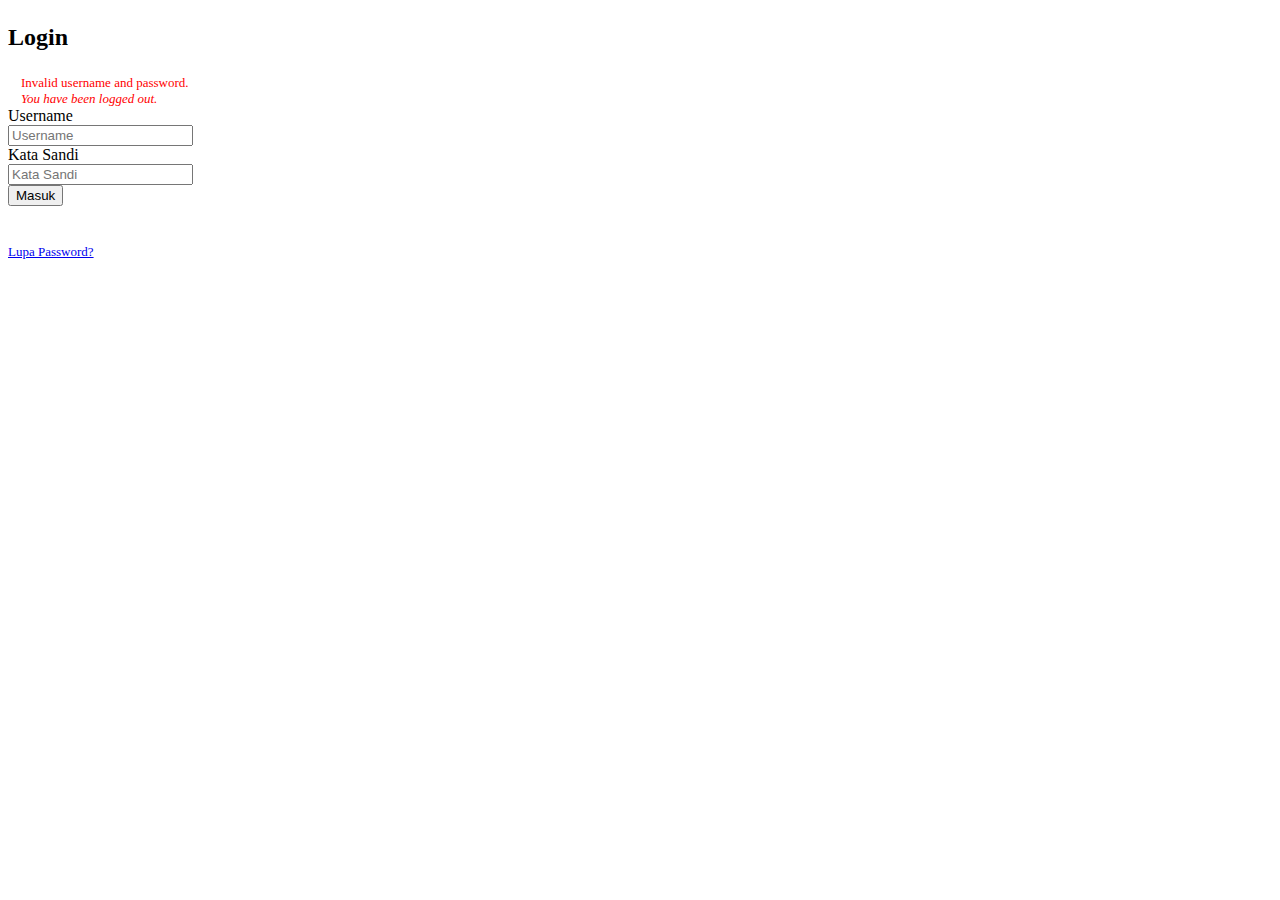
<file: target/classes/templates/index.html>
<!DOCTYPE html>
<html xmlns="http://www.w3.org/1999/xhtml" xmlns:th="http://www.thymeleaf.org" xmlns:sec="http://www.thymeleaf.org/thymeleaf-extras-springsecurity3">
<head th:replace="fragments/fragment :: head">
</head>

<body>
	<header id="header" th:replace="fragments/fragment :: header">
	</header>
		
	<section id="hero">
		<div class="hero-container">

			<div class="container custom-frm text-left" th:if="${#httpServletRequest.remoteUser}==null">
				<div class="row">
					<div class="col-md-8 col-md-offset-2 col-center"
						style="margin: 0 auto;">
						<div class="box" style="margin-top: 15px;">
							<div class="section-header">
								<h3 class="section-title" style="font-size: 24px;">Login</h3>
							</div>

								<div th:if="${param.error}" style="font-size: 13px;color: red;padding-left: 13px;">
										Invalid username and password.
								</div>
								<div th:if="${param.logout}" style="font-size: 13px;color: red;padding-left: 13px;">
									<i>You have been logged out.</i>
								</div>
							<div class="panel-body">
								<form th:action="@{/login}" class="form-horizontal" role="form" method="POST">
									<div class="form-group">
										<label for="username" class="col-md-4 control-label">Username</label>
										<div class="col-md-12">
											<div class="input-group">
												<span class="input-group-addon"><i class="fa fa-user"></i>
												</span> <input type="text" class="form-control"
													placeholder="Username" name="username" />

											</div>
										</div>
									</div>

									<div class="form-group">
										<label for="password" class="col-md-4 control-label">Kata
											Sandi</label>
										<div class="col-md-12">
											<div class="input-group">
												<span class="input-group-addon"><i class="fa fa-lock"></i>
												</span> <input type="password"
													placeholder="Kata Sandi" class="form-control"
													name="password" />
											</div>
										</div>

									</div>
									<div class="col-md-12">
										<button type="submit" class="btn btn-primary"
											style="margin-top: 0px !important; margin-left: 0px;">
											<i class="fa fa-btn fa-sign-in"></i> Masuk
										</button>
									</div>
									<div class="col-md-12 row">
										<BR></BR>
										
									</div>
									<div class="col-md-12">
										<a href="#" class="btn-link"
											onclick="forgotPassword();return false;"
											style="font-size: 13px;">Lupa Password?</a>
									</div>
								</form>
							</div>
						</div>
					</div>
				</div>
			</div>
			</div>
	</section>
</body>
</html>
</file>
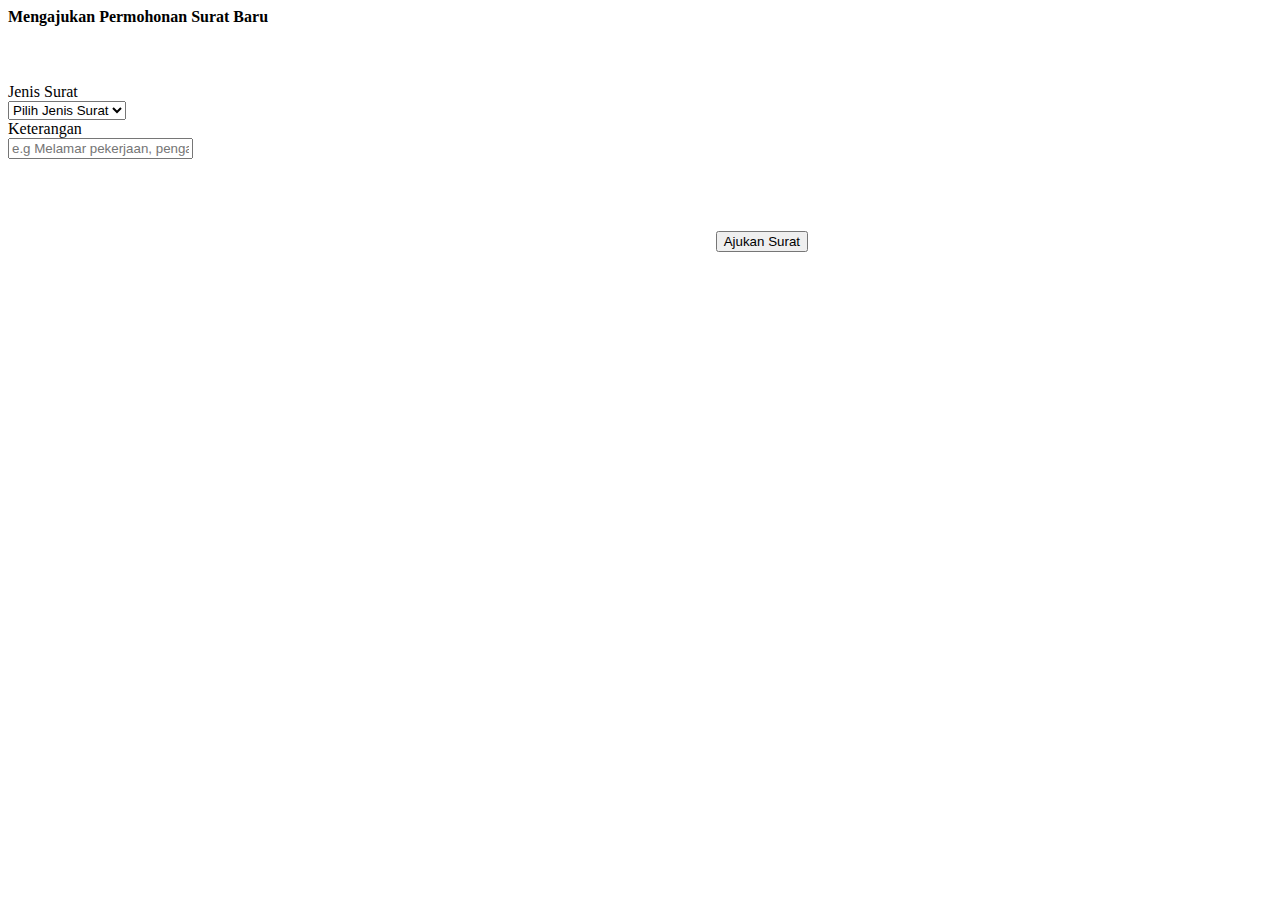
<file: target/classes/templates/ajukanSurat.html>
<html xmlns:th="http://www.thymeleaf.org">
<head th:replace="fragments/fragment :: head">
</head>
<body>
<header id="header2" th:replace="fragments/fragment2 :: header2">
</header>
	<section id="heroV2">
		<div class="hero-container">
			<div class="row justify-content-md-center">
				<div th:replace="fragments/fragment2 :: left-info"></div>
				<div class="col-md-8">
					<h4>Mengajukan Permohonan Surat Baru</h4>
					
					<div id="error_msg" th:if="${error != null}" >
						<label th:text="${error}" style="color:D8000C;"></label>
					</div><br></br>
					
					<form action="/pengajuan/tambah/submit" th:object="${pengajuanSurat}" method="post" style="width:800px">	
						
						<div class="form-group row">
						    <label for="jenisSurat" class="col-sm-2 col-form-label">Jenis Surat</label>
						    <div class="col-sm-7">
					  		  	<select class="form-control" id="jenisSurat" name="jenisSurat" th:field="*{id_jenis_surat}">
					  		  		<option value="0">Pilih Jenis Surat</option>
				 					<option th:each="jenisSurat : ${jenis_surats}" th:text="${jenisSurat.nama}" th:value="${jenisSurat.id}" ></option>
						  		</select>
							</div>
						</div>

						<div class="form-group row">
						    <label for="keterangan" class="col-sm-2 col-form-label">Keterangan</label>
						    <div class="col-sm-7">
						   		 	<input type="text" class="form-control input-sm" name="keterangan" placeholder="e.g Melamar pekerjaan, pengajuan beasiswa X" th:field="*{keterangan}" required = "true" />
							</div>
						</div>	
						
						<div class="form-group row" id="alasan" style="display:none;">
						    <label for="alasanIzin" class="col-sm-2 col-form-label">Alasan Izin</label>
						    <div class="col-sm-7">
						   		 	<input type="text" class="form-control input-sm" name="alasanIzin" placeholder="" th:field="*{alasan_izin}"  />
							</div>
						</div>	
						
						<div class="form-group row" id="tanggal" style="display:none;">
						    <label for="tanggalIzin" class="col-sm-2 col-form-label">Tanggal Izin</label>
						    <div class="col-sm-3">
						   		 	<input type="date" class="form-control input-sm" name="tgl_mulai_izin" placeholder="" th:field="*{tgl_mulai_izin}" />
						   	</div>
						   	<p>s/d</p>
						   	<div class="col-sm-3">
						   		 	<input type="date" class="form-control input-sm" name="tgl_sls_izin" placeholder="" th:field="*{tgl_sls_izin}" />
							</div>
						</div> <br></br>
						
						<div class="form-group row" id="matkul" style="display:none;">
						    <label for="mataKuliah" class="col-sm-2 col-form-label">Mata Kuliah</label>
						    <div class="col-sm-9">
								<table id="matkul-table" class="stripe table-hover order-column"
									style="width: 100%">
									<thead>
										<tr>
											<th>ID</th>
											<th>Kode Mata Kuliah</th>
											<th>Nama Mata Kuliah</th>
											<th>Pilih Mata Kuliah</th>
										</tr>
									</thead>
									<tbody>
										<tr th:each="item, iterationStatus: ${mata_kuliah}"
											th:class="${iterationStatus.odd}?'odd'">
											<td th:text="${item.id}"></td>
											<td th:text="${item.kode_matkul}"></td>
											<td th:text="${item.nama_matkul}"></td>
											<td style="text-align:center;"><input type="radio" name="id_matkul" th:value="${item.id}" th:field="*{id_matkul_terkait}" /></td>
										</tr>
									</tbody>
								</table>
							</div>	
						</div> <br></br>
						
						<div>
							<button type="submit" class="btn btn-primary" style="float: right;">Ajukan Surat</button>
						</div>				
						
					</form>
				</div>
			</div>
		</div>
	</section>
	<footer id="footer" th:replace="fragments/fragment :: footer">
	</footer>
</body>
<script th:inline="javascript">
	$(document).ready(function() {
		$('#matkul-table').DataTable();
	});
	
	$('#jenisSurat').on('change', function() {
		  if($("#jenisSurat").val() == 1 || $("#jenisSurat").val() == 2 ) {
		    $('#alasan').show();
		    $('#tanggal').show();
		    $('#matkul').show();
		  } else {
			$('#alasan').hide();
			$('#tanggal').hide();
			$('#matkul').hide();
		  }
		});
</script>
</html>
</file>
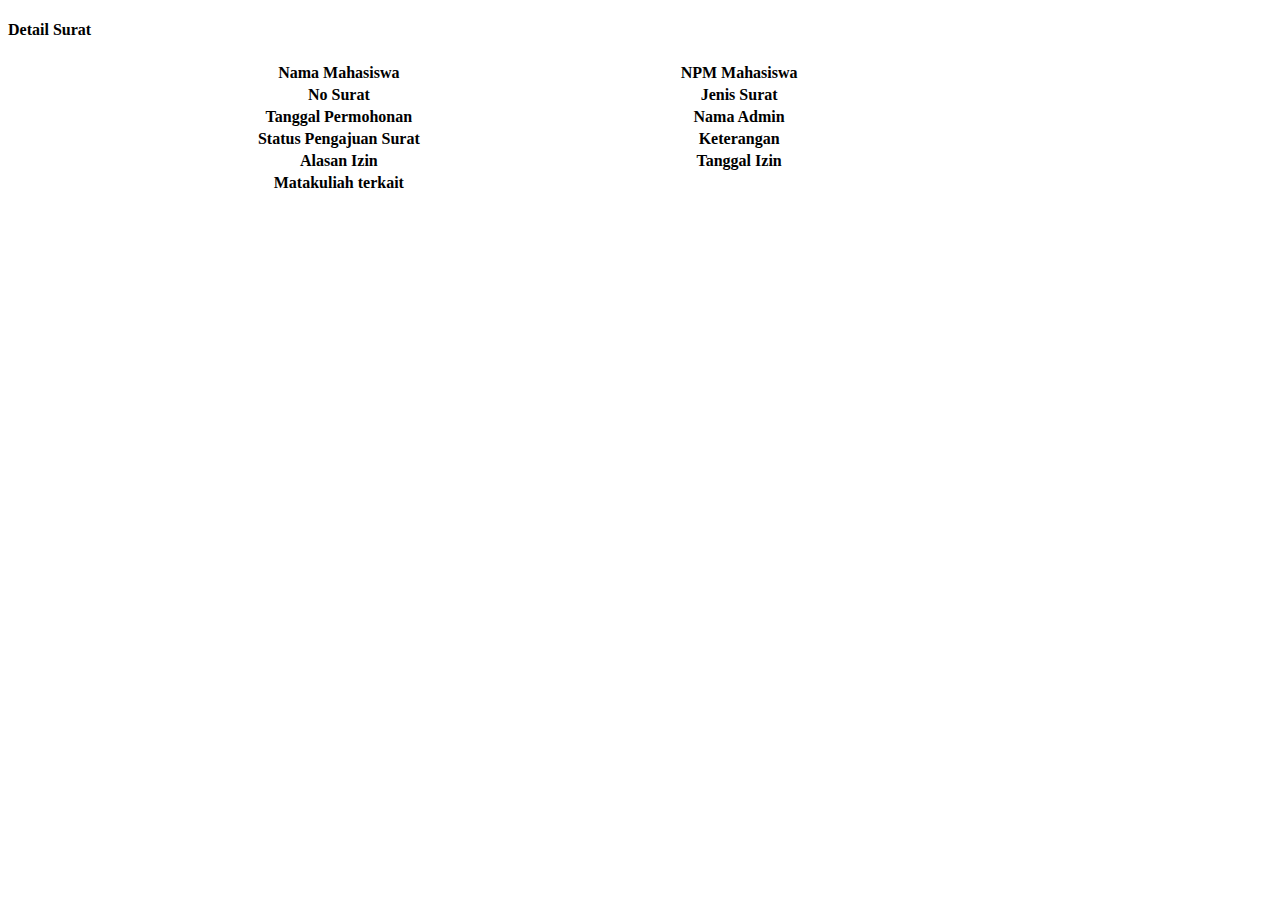
<file: target/classes/templates/detailPengajuanSurat.html>
<!DOCTYPE html>
<html xmlns:th="http://www.thymeleaf.org">
<head th:replace="fragments/fragment :: head">
</head>

<body>

	<header id="header2" th:replace="fragments/fragment2 :: header2">
	</header>

	<section id="heroV2">

		<div class="hero-container">
			<div class="row justify-content-md-center">

				<div th:replace="fragments/fragment2 :: left-info"></div>


				<div class="col-md-8">
					<div id="error_msg" th:if="${error != null}" >
						<label th:text="${error}" style="color:D8000C;"></label>
					</div>
					
					<div id="sukses_msg" th:if="${sukses != null}" >
						<label th:text="${sukses}" style="color:#4F8A10;"></label>
					</div>
					
					<h4>Detail Surat</h4>
					<input type="hidden" th:value="${surat.id}" id="pengajuan_surat_id" />
					<input type="hidden" th:value="${surat.id_status_surat}" id="id_status_surat"/>
					<table class="table" id="table_custom">
						<tbody>
							<tr>
								<th>Nama Mahasiswa</th>
								<td th:text="${nama}"></td>
								<th width="15%">NPM Mahasiswa</th>
								<td th:text="${surat.username_pengaju}"></td>
							</tr>
							<tr>
								<th>No Surat</th>
								<td th:text="${surat.no_surat}"></td>
								<th>Jenis Surat</th>
								<td id="jenis_surat" th:value="${surat.id_jenis_surat}" th:text="${jenis_surat}"></td>
							</tr>
							<tr>
								<th>Tanggal Permohonan</th>
								<td th:text="${surat.tgl_mohon}"></td>
								<th>Nama Admin</th>
								<td th:text="${nama_admin}"></td>
							</tr>
							<tr>
								<th>Status Pengajuan Surat</th>
								<td id="status"><label th:text="${status_surat}"></label> <i
									class="fa fa-edit" id="btn-edit"></i></td>
								<th>Keterangan</th>
								<td th:text="${surat.keterangan}"></td>
							</tr>
							<tr>
								<th>Alasan Izin</th>
								<td th:text="${surat.alasan_izin}"></td>
								<th>Tanggal Izin</th>
								<td th:text="${surat.tgl_mulai_izin}"></td>
							</tr>
							<tr>
								<th>Matakuliah terkait</th>
								<td colspan="3" th:text="${nama_matkul}"></td>

							</tr>

						</tbody>
					</table>

					<div id="upload" style="display:none; border: 1px solid black; border-style: dotted; padding: 15px; border-radius: 14px;font-size: 14px;">
						<label style="font-weight: bolder;">Unggah surat yang telah selesai</label>
						<form method="POST" enctype="multipart/form-data" action="/pengajuan/upload">
							<table>
								<tr>
									<td>File to upload:</td>
									<td><input type="file" name="file" /></td>
								</tr>
								<tr>
									<td></td>
									<td><input id="btn-upload" type="submit" value="Upload" /></td>
								</tr>
							</table>
						</form>
					</div>

				</div>
			</div>
		</div>


	</section>

	<footer id="footer" th:replace="fragments/fragment :: footer">
	</footer>
</body>
<script th:inline="javascript">

	$(document)
			.ready(
					function() {
						if($.inArray($("#jenis_surat").attr("value"), ['3','4','5']) >= 0)
						{
							if($("#id_status_surat").val() == '4'){
								$("#upload").show();
							}
							
						} else {
							$("#upload").css("display","none");
						}

						
						$(".fa-edit")
								.click(
										function() {
											$(".fa-edit").remove();
											var html = '<select class="form-control" id="status_surat">'
													+ '<option value="">--Pilih Status--</option>'
													+ ' <option value="1">Baru Diajukan</option>'
													+ ' <option value="2">Ditolak</option>'
													+ ' <option value="3">Diproses</option>'
													+ ' <option value="4">Selesai</option>'
													+ ' </select>';
											$("#status").append(html);
											$("#status_surat").css("font-size","13px");
										});

						$(document)
								.on(
										"change",
										"#status_surat",
										function(val) {
											console.log(this.value);
											if (confirm("Apakah Anda yakin ingin mengubah status surat?")) {
												var id_pengajuan_surat = $("#pengajuan_surat_id").val();
												
												window.location
														.replace("/pengajuan/ubah/"
																+ id_pengajuan_surat
																+ "/"
																+ this.value);
											}

										})
					});
</script>
</html>
</file>
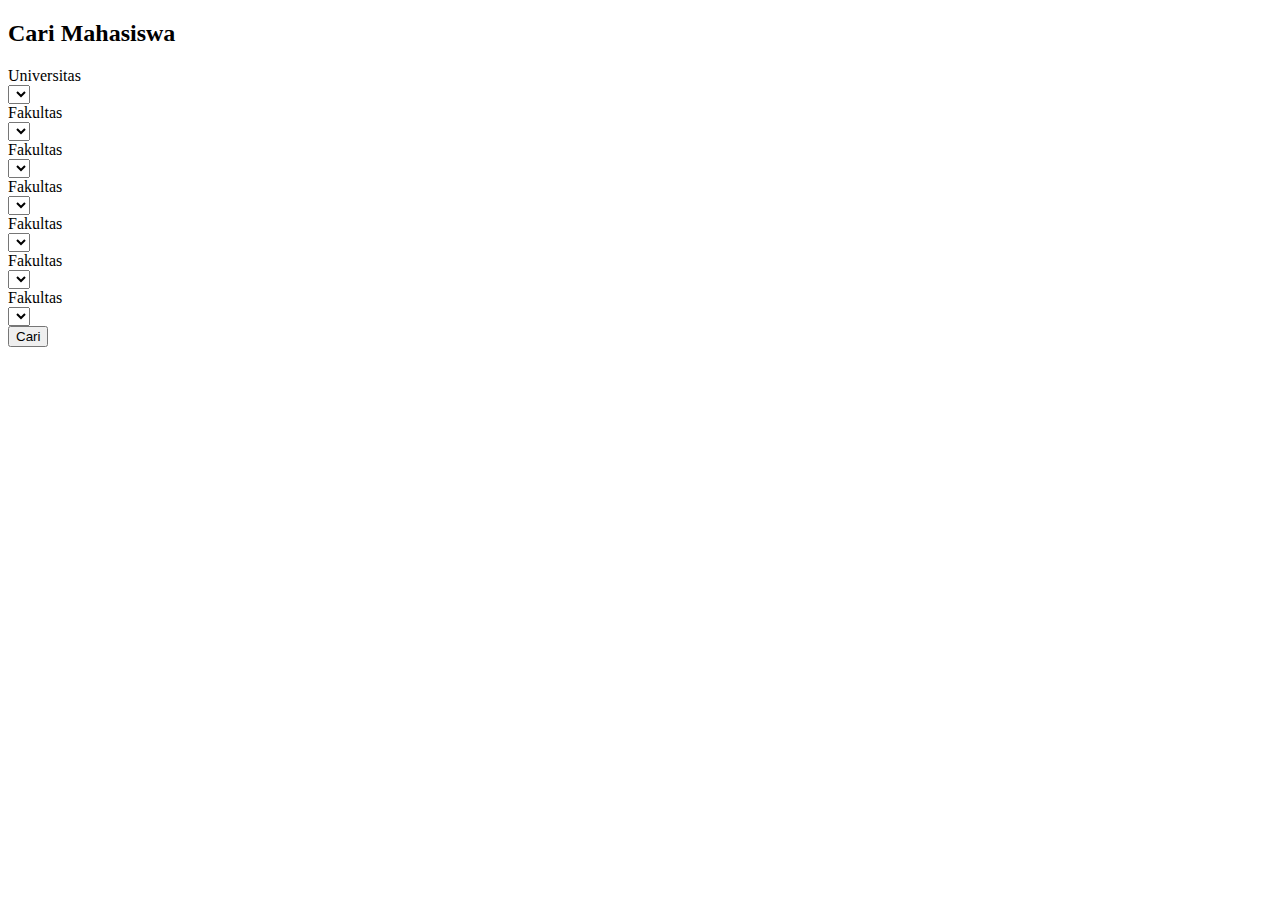
<file: target/classes/templates/listSurat.html>
<!DOCTYPE html>
<html xmlns:th="http://www.thymeleaf.org">
<head th:replace="fragments/fragment :: head">
</head>

<body>

	<header id="header2" th:replace="fragments/fragment2 :: header2">
	</header>

	<section id="heroV2">
    <div class="hero-container">
      <div class="row justify-content-md-center">
      <div class="col-md-10">
      		<h2>Cari Mahasiswa</h2>
      		<form action="/mahasiswa/cari2" method="GET">
			  
			  <div class="form-group row">
			    <label for="tahun" class="col-sm-2 col-form-label">Universitas</label>
			    <div class="col-sm-6">
		  		  	<select class="form-control" id="univ" name="univ">
  						<option th:each="univ : ${univSelected}" th:value="${univ.id}" th:text="${univ.nama_univ}"></option>
    
			  		</select>
			    </div>
			  </div>
			  <div class="form-group row">
			    <label for="tahun" class="col-sm-2 col-form-label">Fakultas</label>
			    <div class="col-sm-6">
		  		  	<select class="form-control" id="fakultas" name="fakultas">
  						<option th:each="fak : ${fakultas}" th:value="${fak.id}" th:text="${fak.nama_fakultas}"></option>
			  		</select>
			    </div>
			  </div>
			  			  <div class="form-group row">
			    <label for="tahun" class="col-sm-2 col-form-label">Fakultas</label>
			    <div class="col-sm-6">
		  		  	<select class="form-control" id="fakultas" name="fakultas">
  						<option th:each="fak : ${fakultas}" th:value="${fak.id}" th:text="${fak.nama_fakultas}"></option>
    
			  		</select>
			    </div>
			  </div>
			  
			  			  <div class="form-group row">
			    <label for="tahun" class="col-sm-2 col-form-label">Fakultas</label>
			    <div class="col-sm-6">
		  		  	<select class="form-control" id="fakultas" name="fakultas">
  						<option th:each="fak : ${fakultas}" th:value="${fak.id}" th:text="${fak.nama_fakultas}"></option>
    
			  		</select>
			    </div>
			  </div>
			  
			  			  <div class="form-group row">
			    <label for="tahun" class="col-sm-2 col-form-label">Fakultas</label>
			    <div class="col-sm-6">
		  		  	<select class="form-control" id="fakultas" name="fakultas">
  						<option th:each="fak : ${fakultas}" th:value="${fak.id}" th:text="${fak.nama_fakultas}"></option>
    
			  		</select>
			    </div>
			  </div>
			  
			  			  <div class="form-group row">
			    <label for="tahun" class="col-sm-2 col-form-label">Fakultas</label>
			    <div class="col-sm-6">
		  		  	<select class="form-control" id="fakultas" name="fakultas">
  						<option th:each="fak : ${fakultas}" th:value="${fak.id}" th:text="${fak.nama_fakultas}"></option>
    
			  		</select>
			    </div>
			  </div>
			  	<div class="form-group row">
			    <label for="tahun" class="col-sm-2 col-form-label">Fakultas</label>
			    <div class="col-sm-6">
		  		  	<select class="form-control" id="fakultas" name="fakultas">
  						<option th:each="fak : ${fakultas}" th:value="${fak.id}" th:text="${fak.nama_fakultas}"></option>
			  		</select>
			    </div>
			  </div>
			  <div class="form-group row">
			   	<button type="submit" class="btn btn-primary" value="Submit">Cari</button>
			  </div>
			</form>
      	</div>
      </div>
    </div>
  </section>
	
	<footer id="footer" th:replace="fragments/fragment :: footer">
	</footer>
</body>
</html>
</file>
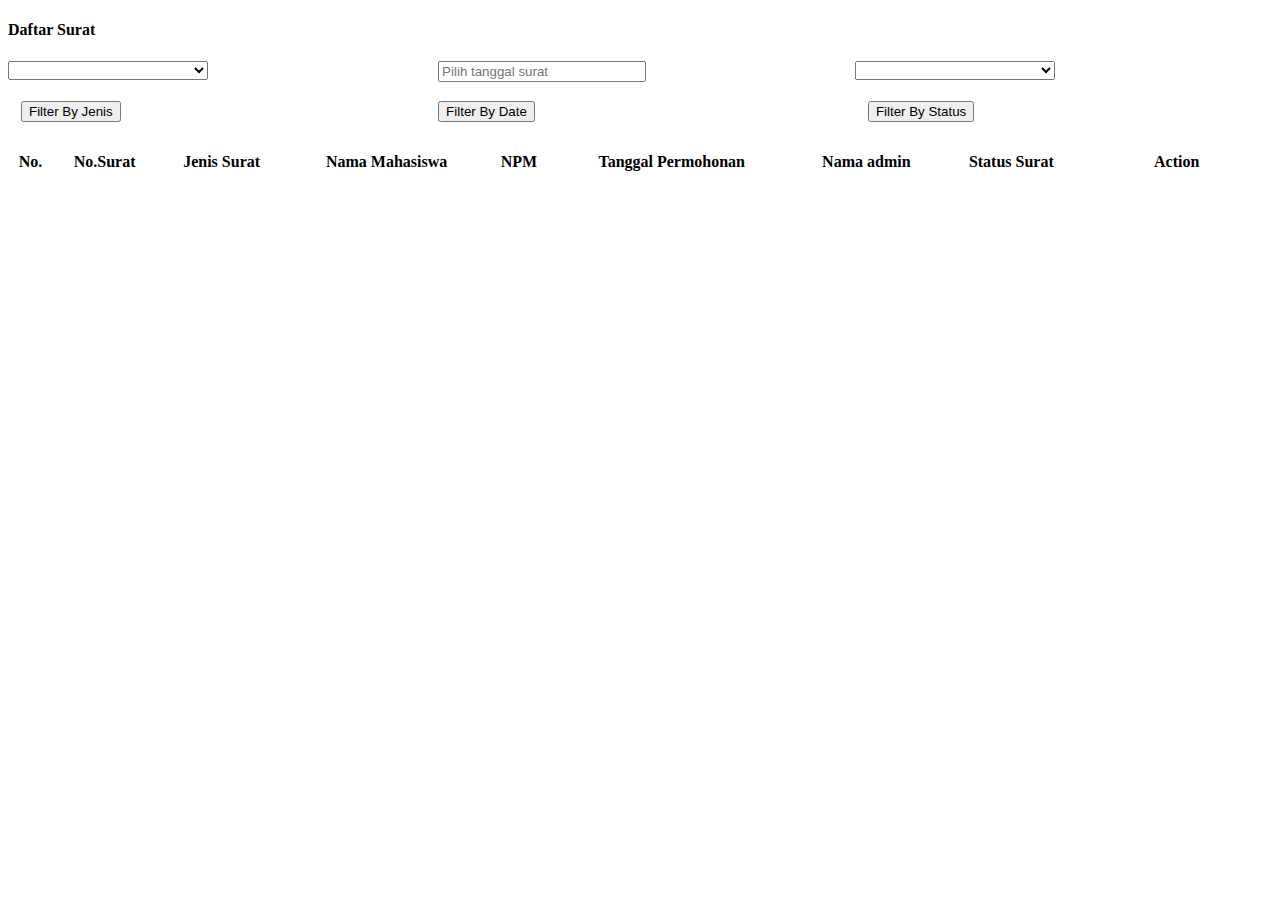
<file: target/classes/templates/riwayatSurat.html>
<!DOCTYPE html>
<html xmlns:th="http://www.thymeleaf.org">
<head th:replace="fragments/fragment :: head">
</head>

<body>

	<header id="header2" th:replace="fragments/fragment2 :: header2">
	</header>

	<section id="heroV2">
		<div class="hero-container">
			<div class="row justify-content-md-center">
				<div th:replace="fragments/fragment2 :: left-info"></div>
				<div class="col-md-8">
					<h4>Daftar Surat</h4>
					<div id="container_d">
						<div id="left">
<!-- 							<form action="/pengajuan/viewall/filterByJenis" method="get">  -->
<!-- 							<div class="form-group col-5">  -->
<!-- 								 <label>Pilih Jenis Surat</label> -->
								<select id="jenis" name="jenis" class="form-control custom-select" style="margin-bottom:10px;width:200px;">
									<option th:each="jenis, i:${jenisSurat}" value="${jenis.id}" th:value="${jenis.id}" th:text="${jenis.nama}"></option>
								</select>
								<input type="hidden" id="jenis_surat" name="jenis_surat"> </input>
<!-- 							 </div> -->
<!-- 							<button class="btn btn-primary" type="submit" role="button">Filter</button>  -->
<!-- 							</form>  -->
<!-- 						<input type="text" class="form-control" placeholder="Pilih jenis surat" style="margin-bottom:10px;width:200px;margin-left:13px;" /> -->
						</div>
						
<!-- 						<div class="container" style="margin-top:40px;"> -->
				
						
						<div id="center">
							<input type="text" class="form-control" name="daterange" placeholder="Pilih tanggal surat" style="margin-bottom:10px;width:200px;margin-left:13px;" />
							<input type="hidden" id="tanggalAwal" name="tanggalAwal"> </input>
							<input type="hidden" id="tanggalAkhir" name="tanggalAkhir"> </input>
						</div>
						
						<div id="right">
							<select id="status_surat" class="form-control custom-select" name="status_surat" th:value="${lstStatus}" onchange="setStatus(this)" style="width:200px;">
								<div th:each="lstStatus,iterationStatus: ${lstStatus}" th:class="${iterationStatus.odd} ? 'odd'">
									<option id="kode_univ" name="kode_univ" value="${lstStatus.statusSurat.id}" th:text="${lstStatus.statusSurat.nama}" th:value="${lstStatus.statusSurat.id}"></option>
								</div>
								<input type="hidden" id="status_surat" name="status_surat"> </input>
							</select>
						</div>
					</div>
					
					<div id="container_d">
						<div id="left">
							<button type="button" class="btn btn-primary" id="filter_by_date_" name="filter_by_date_" onclick="filterByJenis()" style="margin-bottom:20px;margin-left:13px;margin-top:20px">Filter By Jenis</button>
						</div>
						
						<div id="center">
							<button type="button" class="btn btn-primary" id="filter_by_date" name="filter_by_date" onclick="filterByDate()" style="margin-bottom:20px;margin-left:13px;margin-top:20px">Filter By Date</button>
						</div>
						
						<div id="right">
							<button type="button" class="btn btn-primary" id="filter_by_status" name="filter_by_status" onclick="filterByStatus()" style="margin-bottom:20px;margin-left:13px;margin-top:20px">Filter By Status</button>
						</div>
					</div>
					
					
<!-- 					<div class="container" style="margin-top:30px;"> -->
<!-- 					<form action="viewall/filterByJenis" method="get"> -->
<!-- 					<div class="form-group col-5"> -->
<!-- 						<label>Pilih Jenis Surat</label> -->
<!-- 						<select class="custom-select" name="jenis"> -->
<!-- 							<option th:each="jenis, i:${jenisSurat}" th:value="${jenis.id}" th:text="${jenis.nama}"></option> -->
<!-- 						</select> -->
<!-- 					</div> -->
<!-- 					<button class="btn btn-primary" type="submit" role="button">Filter</button> -->
<!-- 					</form><br/> -->
<!-- 					</div> -->
					<div class="container" style="margin-top:30px;">
						<table id="student-table" class="stripe table-hover order-column"
							style="width: 100%">
							<thead>
								<tr>
									<th>No.</th>
									<th>No.Surat</th>
									<th>Jenis Surat</th>
									<th>Nama Mahasiswa</th>
									<th>NPM</th>
									<th>Tanggal Permohonan</th>
									<th>Nama admin</th>
									<th>Status Surat</th>
									<th>Action</th>
								</tr>
							</thead>
							<tbody>
								<tr th:each="item, iterationStatus: ${letter}"
									th:class="${iterationStatus.odd}?'odd'">
									<td th:text="${iterationStatus.count}"></td>
									<td th:text="${item.no_surat}"></td>
									<td th:text="${item.jenis_surat.nama}"></td>
									<td th:text="${item.username_pengaju}"></td>
									<td th:text="${item.accountMahasiswa.username}"></td>
									<td th:text="${item.tgl_mohon}"></td>
									<td th:text="${item.username_pegawai}"></td>
									<td th:text="${item.statusSurat.nama}"></td>
									<!-- 	        		<td> -->
									<!-- 	        			<a th:href="'/student/delete/' + ${student.npm}" >Detail</a> -->
									<!-- 	        		</td> -->
									<td width="15%;">
	 	        						<div>
	 	        							<a style="color: gray" th:href="'/pengajuan/riwayat/' + ${item.id}" class="btn"> <i class="fa fa-eye"></i></a>
										
											<a style="color: gray" th:if="${item.status_upload == 1}" th:href="'/pengajuan/download/' + ${item.id}" class="btn"> <i class="fa fa-download"></i></a>
										</div>
        							</td>
								</tr>
							</tbody>
						</table>
					</div>
				</div>
			</div>
		</div>
	</section>

	<footer id="footer" th:replace="fragments/fragment :: footer">
	</footer>
</body>
<script th:inline="javascript">
	$(function() {
		  $('input[name="daterange"]').daterangepicker({
		    opens: 'left',
		    autoUpdateInput: false
		  }, function(start, end, label) {
		    console.log("A new date selection was made: " + start.format('YYYY-MM-DD') + ' to ' + end.format('YYYY-MM-DD'));
		  });
		  
		  $('input[name="daterange"]').on('apply.daterangepicker', function(ev, picker) {
		      $(this).val(picker.startDate.format('MM/DD/YYYY') + ' - ' + picker.endDate.format('MM/DD/YYYY'));
		      $("#tanggalAwal").val(picker.startDate.format('YYYY-MM-DD'));
		      console.log("tanggal Awal : "+picker.startDate.format('YYYY-MM-DD'));
		      $("#tanggalAkhir").val(picker.endDate.format('YYYY-MM-DD'));
		      console.log("tanggal Akhir : "+picker.endDate.format('YYYY-MM-DD'));
		  });

		  $('input[name="daterange"]').on('cancel.daterangepicker', function(ev, picker) {
		      $(this).val('');
		  });
	});
	
	function filterByDate(){
		var tanggalAwal = $('#tanggalAwal').val();
		var tanggalAkhir = $('#tanggalAkhir').val();
		window.location.assign("/pengajuan/riwayat/filterByDate/"+tanggalAwal+"/"+tanggalAkhir);
	}
	
	function filterByStatus(selectObject){
		var status = $('#status_surat').val();
		window.location.assign("/pengajuan/riwayat/filterByStatus/"+status);
	}
	
	function filterByJenis(selectObject){
		var jenis = $('#jenis').val();
		console.log("jenis : "+jenis);
		window.location.assign("/pengajuan/riwayat/filterByJenis/"+jenis);
	}
	
	function setStatus(){
		var status = $('#status_surat').val();
		console.log("status : "+status);
	}
	
	$(document).ready(function() {
		$('#student-table').DataTable();
	}); 
</script>
<style>
	#container_d {
	   width:100%;
	   /*text-align:center;*/
	}
	
	#left {
	    float:left;
	    /*width:100px;*/
	    width:33%;
	    height: 20px;
	}
	
	#center {
	    display: inline-block;
	    /*margin:0 auto;*/
	   /* width:100px; */
	    width:33%;
	    height: 20px;
	}
	
	#right {
	    float:right;
	   /* width:100px; */
	    width:33%;
	    height: 20px;
	}
</style>
</html>
</file>
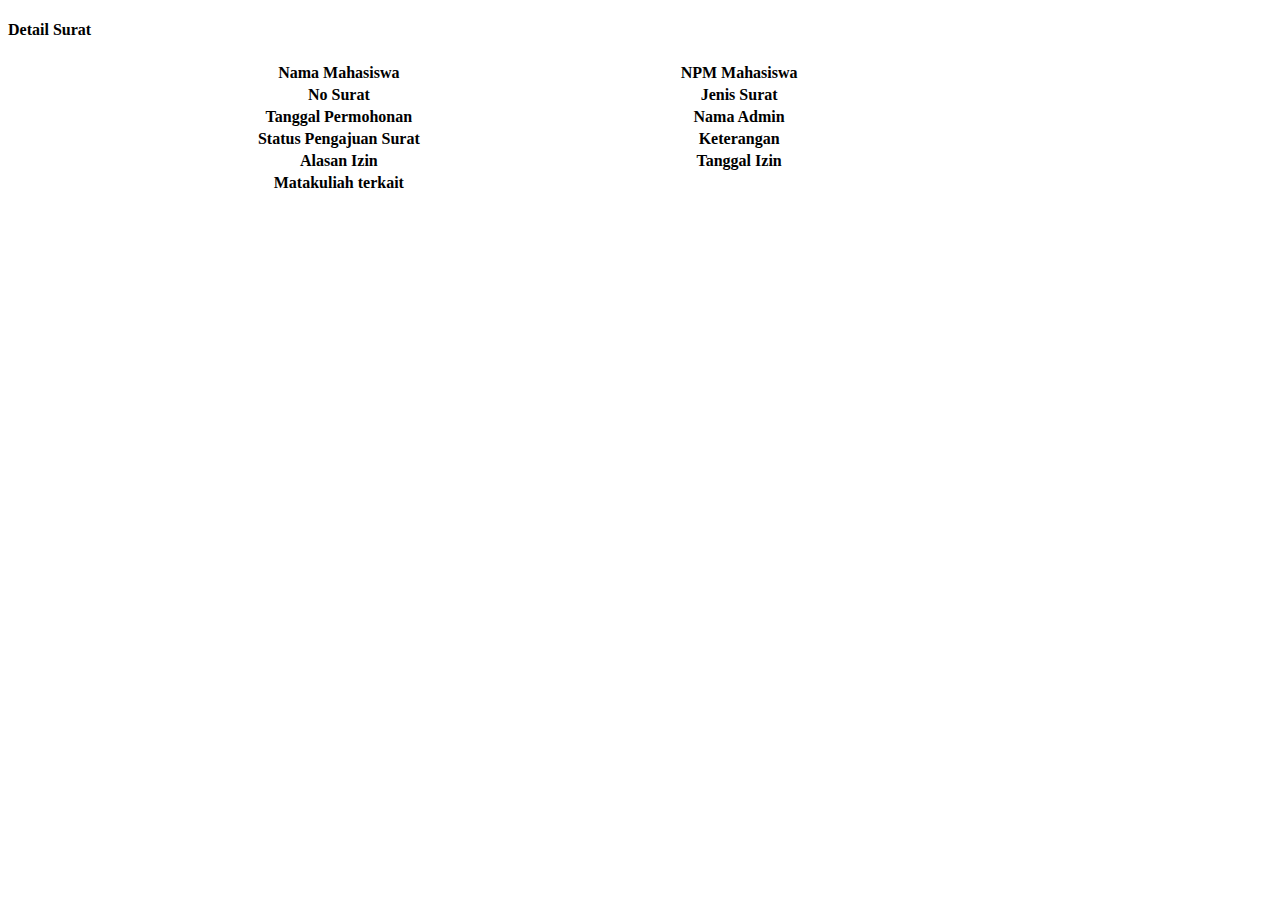
<file: target/classes/templates/riwayatSuratDetail.html>
<!DOCTYPE html>
    <html xmlns:th="http://www.thymeleaf.org">
    <head th:replace="fragments/fragment :: head">
    </head>

    <body>

    	<header id="header2" th:replace="fragments/fragment2 :: header2">
    	</header>

    <section id="heroV2">
        <div class="hero-container">
          <div class="row justify-content-md-center">
          <div th:replace="fragments/fragment2 :: left-info"></div>
          <div class="col-md-8">
    		<h4>Detail Surat</h4>
          <div class="container">
                           
                <table class="table" id="table_custom">
						<tbody>
							<tr>
								<th>Nama Mahasiswa</th>
								<td th:text="${nama}"></td>
								<th width="15%">NPM Mahasiswa</th>
								<td th:text="${letter1.username_pengaju}"></td>
							</tr>
							<tr>
								<th>No Surat</th>
								<td th:text="${letter1.no_surat}"></td>
								<th>Jenis Surat</th>
								<td th:text="${jenis_surat}"></td>
							</tr>
							<tr>
								<th>Tanggal Permohonan</th>
								<td th:text="${letter1.tgl_mohon}"></td>
								<th>Nama Admin</th>
								<td th:text="${nama_admin}"></td>
							</tr>
							<tr>
								<th>Status Pengajuan Surat</th>
								<td th:text="${status_surat}"></td>
								<th>Keterangan</th>
								<td th:text="${letter1.keterangan}"></td>
							</tr>
							<tr>
								<th>Alasan Izin</th>
								<td th:text="${letter1.alasan_izin}"></td>
								<th>Tanggal Izin</th>
								<td th:text="${letter1.tgl_mulai_izin}"></td>
							</tr>
							<tr>
								<th>Matakuliah terkait</th>
								<td colspan="3" th:text="${nama_matkul}"></td>

							</tr>

						</tbody>
					</table>
					
					
          	</div>
          	</div>
          </div>
        </div>
      </section>

    	<footer id="footer" th:replace="fragments/fragment :: footer">
    	</footer>
    </body>
    <script th:inline="javascript">
    $(document).ready(function() {
    	$('#student-table').DataTable();
    } );
    </script>
    </html>
</file>
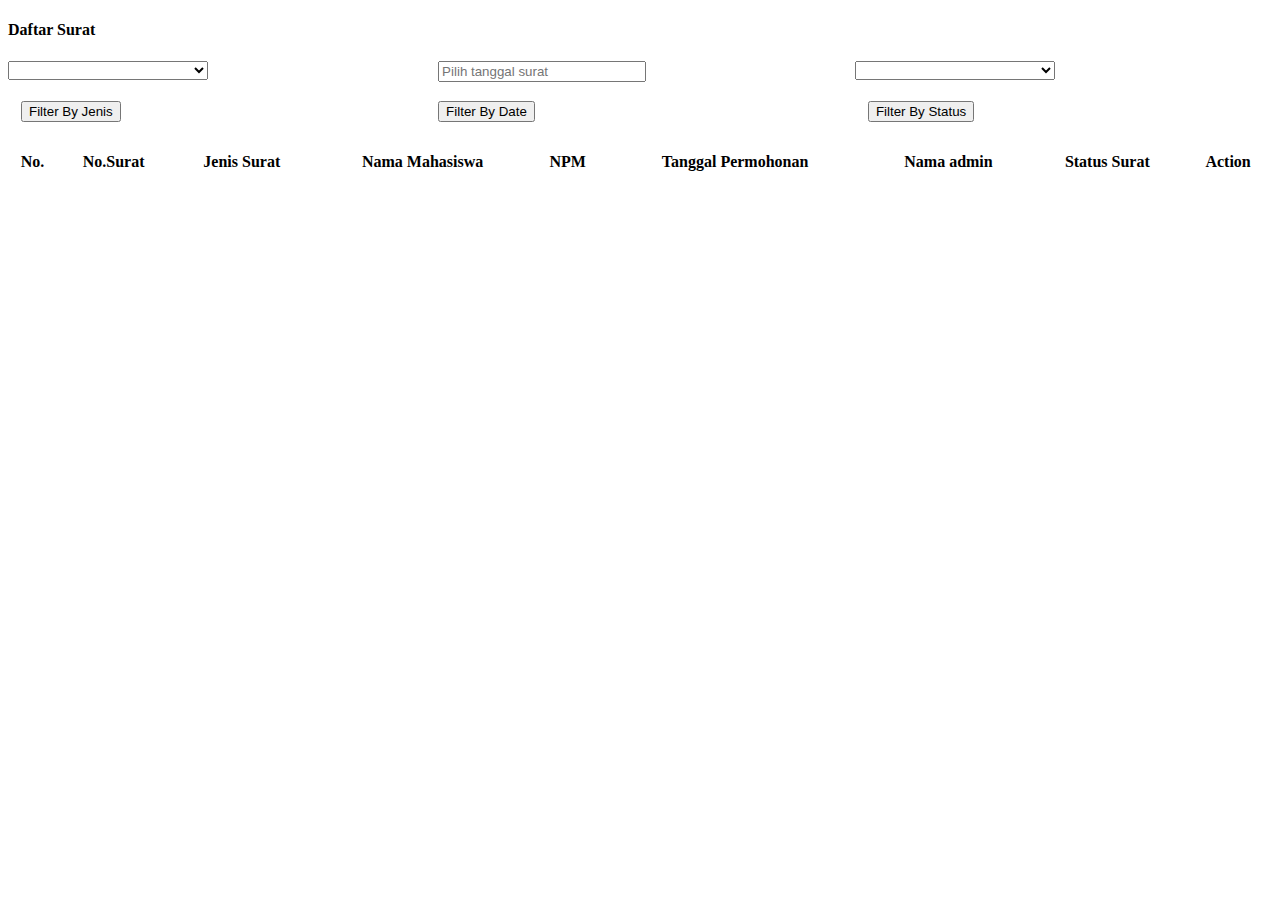
<file: target/classes/templates/viewAllPengajuanSurat.html>
<!DOCTYPE html>
<html xmlns:th="http://www.thymeleaf.org">
<head th:replace="fragments/fragment :: head">
</head>

<body>

	<header id="header2" th:replace="fragments/fragment2 :: header2">
	</header>

	<section id="heroV2">
		<div class="hero-container">
			<div class="row justify-content-md-center">
				<div th:replace="fragments/fragment2 :: left-info"></div>
				<div class="col-md-8">
					<h4>Daftar Surat</h4>
					<div id="container_d">
						<div id="left">
<!-- 							<form action="/pengajuan/viewall/filterByJenis" method="get">  -->
<!-- 							<div class="form-group col-5">  -->
<!-- 								 <label>Pilih Jenis Surat</label> -->
								<select id="jenis" name="jenis" class="form-control custom-select" style="margin-bottom:10px;width:200px;">
									<option th:each="jenis, i:${jenisSurat}" value="${jenis.id}" th:value="${jenis.id}" th:text="${jenis.nama}"></option>
								</select>
								<input type="hidden" id="jenis_surat" name="jenis_surat"> </input>
<!-- 							 </div> -->
<!-- 							<button class="btn btn-primary" type="submit" role="button">Filter</button>  -->
<!-- 							</form>  -->
<!-- 						<input type="text" class="form-control" placeholder="Pilih jenis surat" style="margin-bottom:10px;width:200px;margin-left:13px;" /> -->
						</div>
						
<!-- 						<div class="container" style="margin-top:40px;"> -->
				
						
						<div id="center">
							<input type="text" class="form-control" name="daterange" placeholder="Pilih tanggal surat" style="margin-bottom:10px;width:200px;margin-left:13px;" />
							<input type="hidden" id="tanggalAwal" name="tanggalAwal"> </input>
							<input type="hidden" id="tanggalAkhir" name="tanggalAkhir"> </input>
						</div>
						
						<div id="right">
							<select id="status_surat" class="form-control custom-select" name="status_surat" th:value="${lstStatus}" onchange="setStatus(this)" style="width:200px;">
								<div th:each="lstStatus,iterationStatus: ${lstStatus}" th:class="${iterationStatus.odd} ? 'odd'">
									<option id="kode_univ" name="kode_univ" value="${lstStatus.statusSurat.id}" th:text="${lstStatus.statusSurat.nama}" th:value="${lstStatus.statusSurat.id}"></option>
								</div>
								<input type="hidden" id="status_surat" name="status_surat"> </input>
							</select>
						</div>
					</div>
					
					<div id="container_d">
						<div id="left">
							<button type="button" class="btn btn-primary" id="filter_by_date_" name="filter_by_date_" onclick="filterByJenis()" style="margin-bottom:20px;margin-left:13px;margin-top:20px">Filter By Jenis</button>
						</div>
						
						<div id="center">
							<button type="button" class="btn btn-primary" id="filter_by_date" name="filter_by_date" onclick="filterByDate()" style="margin-bottom:20px;margin-left:13px;margin-top:20px">Filter By Date</button>
						</div>
						
						<div id="right">
							<button type="button" class="btn btn-primary" id="filter_by_status" name="filter_by_status" onclick="filterByStatus()" style="margin-bottom:20px;margin-left:13px;margin-top:20px">Filter By Status</button>
						</div>
					</div>
					
					
					
<!-- 					<div class="container" style="margin-top:30px;"> -->
<!-- 					<form action="viewall/filterByJenis" method="get"> -->
<!-- 					<div class="form-group col-5"> -->
<!-- 						<label>Pilih Jenis Surat</label> -->
<!-- 						<select class="custom-select" name="jenis"> -->
<!-- 							<option th:each="jenis, i:${jenisSurat}" th:value="${jenis.id}" th:text="${jenis.nama}"></option> -->
<!-- 						</select> -->
<!-- 					</div> -->
<!-- 					<button class="btn btn-primary" type="submit" role="button">Filter</button> -->
<!-- 					</form><br/> -->
<!-- 					</div> -->
<!-- 					<h4>Daftar Surat</h4>	 -->
					<div class="container" style="margin-top:30px;">
						<table id="student-table" class="stripe table-hover order-column"
							style="width: 100%">
							<thead>
								<tr>
									<th>No.</th>
									<th>No.Surat</th>
									<th>Jenis Surat</th>
									<th>Nama Mahasiswa</th>
									<th>NPM</th>
									<th>Tanggal Permohonan</th>
									<th>Nama admin</th>
									<th>Status Surat</th>
									<th>Action</th>
								</tr>
							</thead>
							<tbody>
								<tr th:each="item, iterationStatus: ${lstSurat}"
									th:class="${iterationStatus.odd}?'odd'">
									<td th:text="${iterationStatus.count}"></td>
									<td th:text="${item.no_surat}"></td>
									<td th:text="${item.jenis_surat.nama}"></td>
									<td th:text="${item.username_pengaju}"></td>
									<td th:text="${item.accountMahasiswa.username}"></td>
									<td th:text="${item.tgl_mohon}"></td>
									<td th:text="${item.username_pegawai}"></td>
									<td th:text="${item.statusSurat.nama}"></td>
									<td>
	 	        						<div>
	 	        							<a style="color: gray" th:href="'/pengajuan/view/' + ${item.id}" class="btn"> <i class="fa fa-eye"></i></a>
										
										</div>
        							</td>
								</tr>
							</tbody>
						</table>
					</div>
				</div>
			</div>
		</div>
	</section>

	<footer id="footer" th:replace="fragments/fragment :: footer">
	</footer>
</body>
<script th:inline="javascript">
	$(document).ready(function() {
		$('#student-table').DataTable();
	}); 
	
	$(function() {
		  $('input[name="daterange"]').daterangepicker({
		    opens: 'left',
		    autoUpdateInput: false
		  }, function(start, end, label) {
		    console.log("A new date selection was made: " + start.format('YYYY-MM-DD') + ' to ' + end.format('YYYY-MM-DD'));
		  });
		  
		  $('input[name="daterange"]').on('apply.daterangepicker', function(ev, picker) {
		      $(this).val(picker.startDate.format('MM/DD/YYYY') + ' - ' + picker.endDate.format('MM/DD/YYYY'));
		      $("#tanggalAwal").val(picker.startDate.format('YYYY-MM-DD'));
		      console.log("tanggal Awal : "+picker.startDate.format('YYYY-MM-DD'));
		      $("#tanggalAkhir").val(picker.endDate.format('YYYY-MM-DD'));
		      console.log("tanggal Akhir : "+picker.endDate.format('YYYY-MM-DD'));
		  });

		  $('input[name="daterange"]').on('cancel.daterangepicker', function(ev, picker) {
		      $(this).val('');
		  });
	});
	
	function filterByDate(){
		var tanggalAwal = $('#tanggalAwal').val();
		var tanggalAkhir = $('#tanggalAkhir').val();
		window.location.assign("/pengajuan/viewall/filterByDate/"+tanggalAwal+"/"+tanggalAkhir);
	}
	
	function filterByStatus(selectObject){
		var status = $('#status_surat').val();
		window.location.assign("/pengajuan/viewall/filterByStatus/"+status);
	}
	
	function filterByJenis(selectObject){
		var jenis = $('#jenis').val();
		console.log("jenis : "+jenis);
		window.location.assign("/pengajuan/viewall/filterByJenis/"+jenis);
	}
	
	function setStatus(){
		var status = $('#status_surat').val();
		console.log("status : "+status);
	}
</script>
<style>
	#container_d {
	   width:100%;
	   /*text-align:center;*/
	}
	
	#left {
	    float:left;
	    /*width:100px;*/
	    width:33%;
	    height: 20px;
	}
	
	#center {
	    display: inline-block;
	    /*margin:0 auto;*/
	   /* width:100px; */
	    width:33%;
	    height: 20px;
	}
	
	#right {
	    float:right;
	   /* width:100px; */
	    width:33%;
	    height: 20px;
	}
</style>
</html>
</file>
